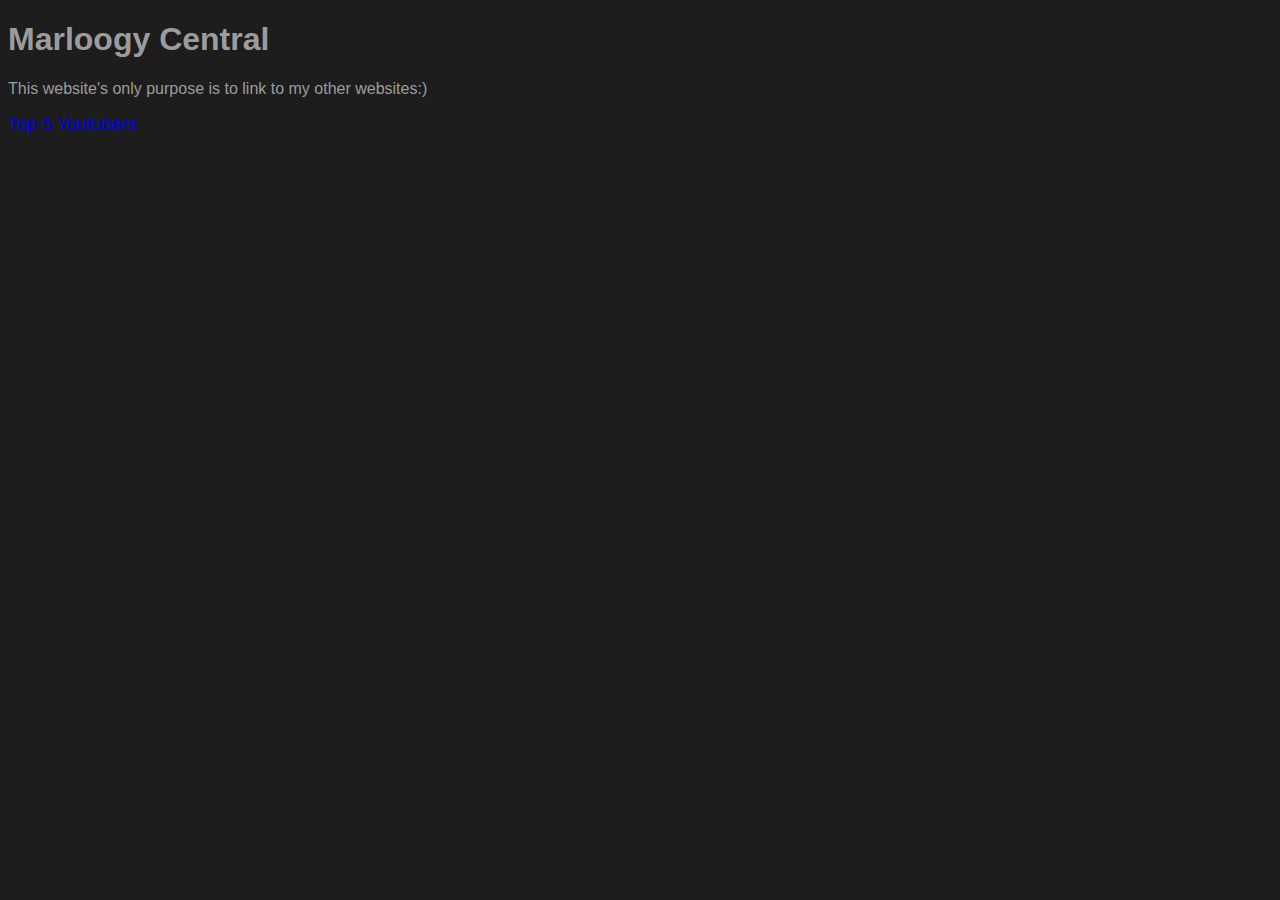
<file: Mainpage.html>
<!doctype html>
<html>
  <body>
    <link href="colours.css" rel="stylesheet">
    <h1>Marloogy Central</h1>
    <p>This website's only purpose is to link to my other websites:)</p>
    <a href =https://github.com/Marloogy/LokaleNettside/top5.html>Top 5 Youtubers</a>
  </body>
</html>
</file>
<file: colours.css>
body{
    background-color: rgb(29, 29, 29);
    color: rgb(156, 156, 156);
    font-family: sans-serif;
}
h1 {
    font-size: xx-large;
}
img {
    width: 80px;
    height: 55px;
}
#topleft{
    top:0;
    left:0;
}
#top{
    top:0;
    left: 480px;
}
a{
    font-size:large;
}
button{
    border-radius:10px;
    height:25px;
    width: 85px;
    background-color:rgb(156, 156, 156) ;
}
</file>
